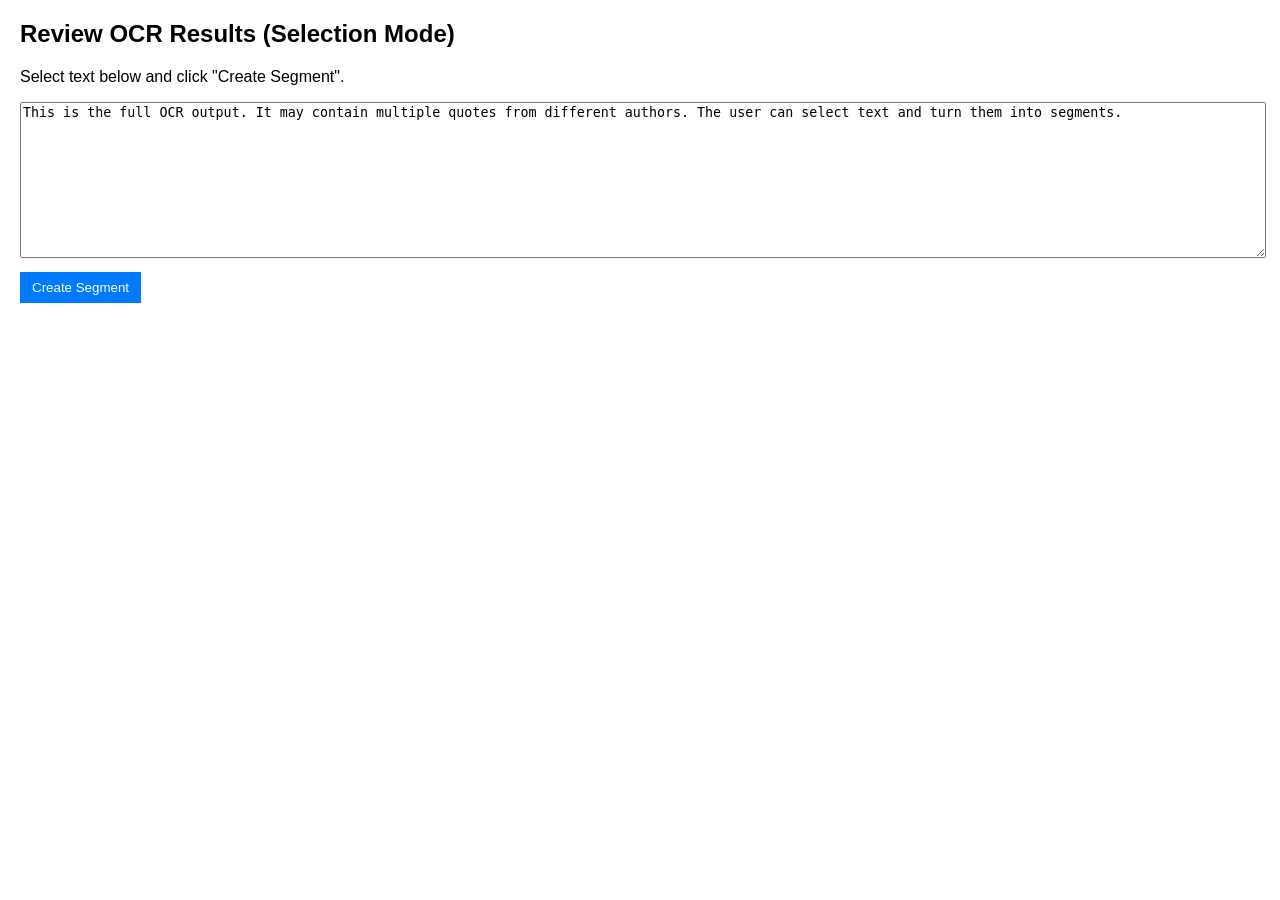
<file: sample.html>
<!DOCTYPE html>
<html lang="en">
<head>
  <meta charset="UTF-8">
  <title>Quote Segmentation - Split by Selection</title>
  <style>
    body { font-family: Arial, sans-serif; margin: 20px; }
    textarea { width: 100%; height: 150px; }
    .btn { margin: 10px 0; padding: 8px 12px; cursor: pointer; }
    .btn-primary { background: #007BFF; color: white; border: none; }
    .card { border: 1px solid #ccc; border-radius: 5px; padding: 10px; margin-top: 10px; }
    .card input { display: block; margin-top: 5px; width: 100%; padding: 5px; }
  </style>
</head>
<body>

<h2>Review OCR Results (Selection Mode)</h2>

<p>Select text below and click "Create Segment".</p>
<textarea id="ocrText">This is the full OCR output. It may contain multiple quotes from different authors. The user can select text and turn them into segments.</textarea>

<button class="btn btn-primary" onclick="createSegment()">Create Segment</button>

<div id="segments"></div>

<script>
function createSegment() {
  const textArea = document.getElementById('ocrText');
  const selectedText = textArea.value.substring(textArea.selectionStart, textArea.selectionEnd);

  if (!selectedText.trim()) {
    alert("Please select some text to segment.");
    return;
  }

  const segmentsContainer = document.getElementById('segments');
  const card = document.createElement('div');
  card.className = 'segment';
  card.innerHTML = `
    <textarea>${selectedText}</textarea>
    <input type="text" placeholder="Author">
    <input type="text" placeholder="Category">
  `;
  segmentsContainer.appendChild(card);
}
</script>

</body>
</html>
</file>
